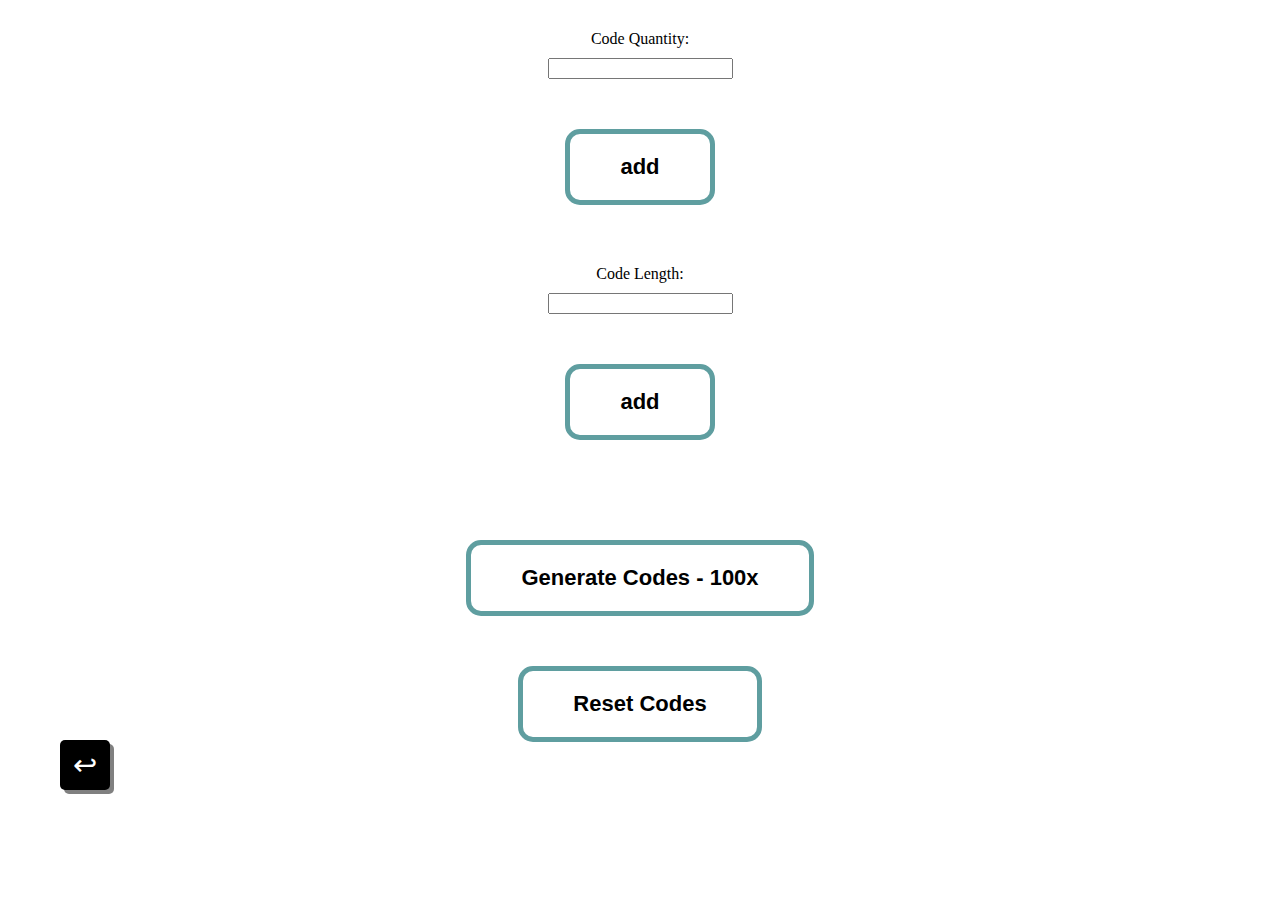
<file: codeGen.html>
<!DOCTYPE html>
<html lang="en">

<head>
    <meta charset="UTF-8">
    <meta http-equiv="X-UA-Compatible" content="IE=edge">
    <meta name="viewport" content="width=device-width, initial-scale=1.0">
    <title>codeGenerator</title>
    <style>
        html {
            font-family: 'consolas';
        }

        form {
            display: flex;
            flex-direction: column;
            align-items: center;
            margin: 20px;
        }

        label {
            margin: 10px;
        }


        button {
            display: block;
            margin: 50px auto 50px;
            background-color: #fff;
            border: 5px solid cadetblue;
            padding: 20px 50px;
            font-size: 22px;
            cursor: pointer;
            /* transition: ease-in-out 250ms; */
            border-radius: 15px;
            font-weight: 700;
        }

        button:active {
            transform: scale(0.98);
            box-shadow: 5px 5px 10px 1px rgba(0, 0, 0, 0.24);
        }

        div {
            margin: 10px;
            font-size: 26px;
            text-align: left;
        }

        div.bgdzReturnButton {
            display: flex;
            align-items: center;
            justify-content: center;

            position: absolute;

            bottom: 100px;
            left: 50px;

            height: 50px;
            width: 50px;

            font-size: 1.8rem;

            background-color: black;

            border-radius: 5px;
            box-shadow: 4px 4px 0 0 gray;

            cursor: pointer;

            transition: ease-in-out 250ms;
        }

        div.bgdzReturnButton a {
            color: white;
            text-decoration: none;
        }

        div.bgdzReturnButton:hover {
            scale: 0.98;
            box-shadow: 2px 2px 0 0 gray;
        }

        div.bgdzReturnButton:active {
            background-color: gray;
        }
    </style>
</head>

<body>
    <div class="bgdzReturnButton"><a href="index.html">&#8617;</a></div>
    <form>
        <label for="input">Code Quantity:</label> <input type="text" placeholder="" class="quantityInput"><button
            class="quantityButton">add</button>

        <label for="input">Code Length:</label> <input type="text" placeholder="" class="lengthInput">
        <button class="lengthButton">add</button>
    </form>
    <button class="generator">Generate Codes</button>
    <button class='reset'>Reset Codes</button>
    <script src="./js/codeGen.js"></script>
</body>


</html>
</file>
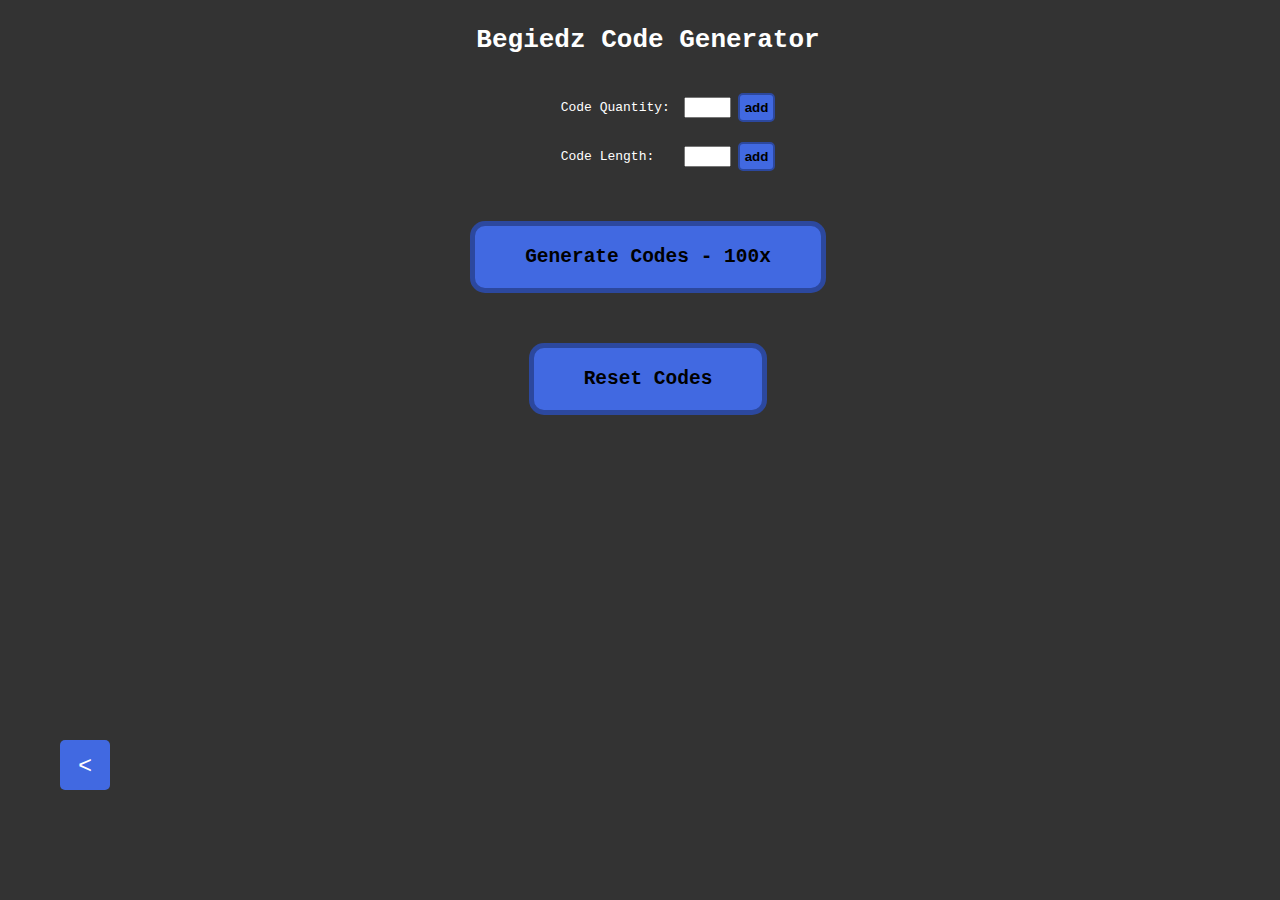
<file: html/codeGen.html>
<!DOCTYPE html>
<html lang="en">

<head>
    <meta charset="UTF-8">
    <meta http-equiv="X-UA-Compatible" content="IE=edge">
    <meta name="viewport" content="width=device-width, initial-scale=1.0">
    <title>Code Generator</title>
    <link rel="shortcut icon" href="../img/favicon.png" type="image/x-icon">
    <link rel="stylesheet" href="../css/codeGen.css">

</head>

<body>
    <div class="bgdzReturnButton"><a href="../index.html">&lt;</a></div>
    <header>
        <h1>Begiedz Code Generator</h1>
    </header>
    <form>
        <label for="input">Code Quantity:</label> <input type="text" class="quantityInput">
        <button class="quantityButton">add</button>
    </form>
    <form>
        <label for="input">Code Length:</label> <input type="text" class="lengthInput">
        <button class="lengthButton">add</button>
    </form>
    <button class="generator">Generate Codes</button>
    <button class='reset'>Reset Codes</button>
    <script src="../js/codeGen.js"></script>
</body>


</html>
</file>
<file: css/codeGen.css>
html {
    font-family: monospace;
}
body {
    background-color: #333;
    width: 100vw;
    overflow-x: hidden;
}

header {
    display: flex;
    justify-content: center;
    width: 100vw;
    color: white;
}
form {
    display: flex;
    flex-direction: row;
    justify-content: center;
    align-items: center;
    margin: 20px;
    width: 100vw;

    gap: 0.5rem;
}
input {
    width: 3rem;
    /* background-color: #333; */
}
label {
    width: 9rem;
    color: white;
}
.generator,
.reset {
    display: block;
    margin: 50px auto 50px;
    background-color: royalblue;
    border: 5px solid rgb(44, 72, 158);
    padding: 20px 50px;
    font-size: 1.5rem;
    cursor: pointer;
    border-radius: 15px;
    font-weight: 700;
    font-family: inherit;
}
.quantityButton,
.lengthButton {
    padding: 5px;
    background-color: royalblue;
    border: 2px solid rgb(44, 72, 158);
    border-radius: 5px;
    font-weight: bold;
    cursor: pointer;
}
button {
    color: black;
}
button:active {
    transform: scale(0.98);
    box-shadow: 5px 5px 10px 1px rgba(0, 0, 0, 0.24);
}

div {
    margin: 10px;
    font-size: 3rem;
    color: white;
}

div.bgdzReturnButton {
    display: flex;
    align-items: center;
    justify-content: center;

    position: fixed;

    bottom: 100px;
    left: 50px;

    height: 50px;
    width: 50px;

    font-size: 1.8rem;
    background-color: royalblue;
    outline: 0 solid transparent;
    border-radius: 5px;
    cursor: pointer;
    transition: ease-in-out 250ms;
    font-family: sans-serif;
}

div.bgdzReturnButton a {
    color: white;
    text-decoration: none;
    user-select: none;
}

div.bgdzReturnButton:hover {
    outline: 3px solid royalblue;
    outline-offset: 3px;
}

div.bgdzReturnButton:active {
    scale: 0.98;
    background-color: #1f49c7;
}
</file>
